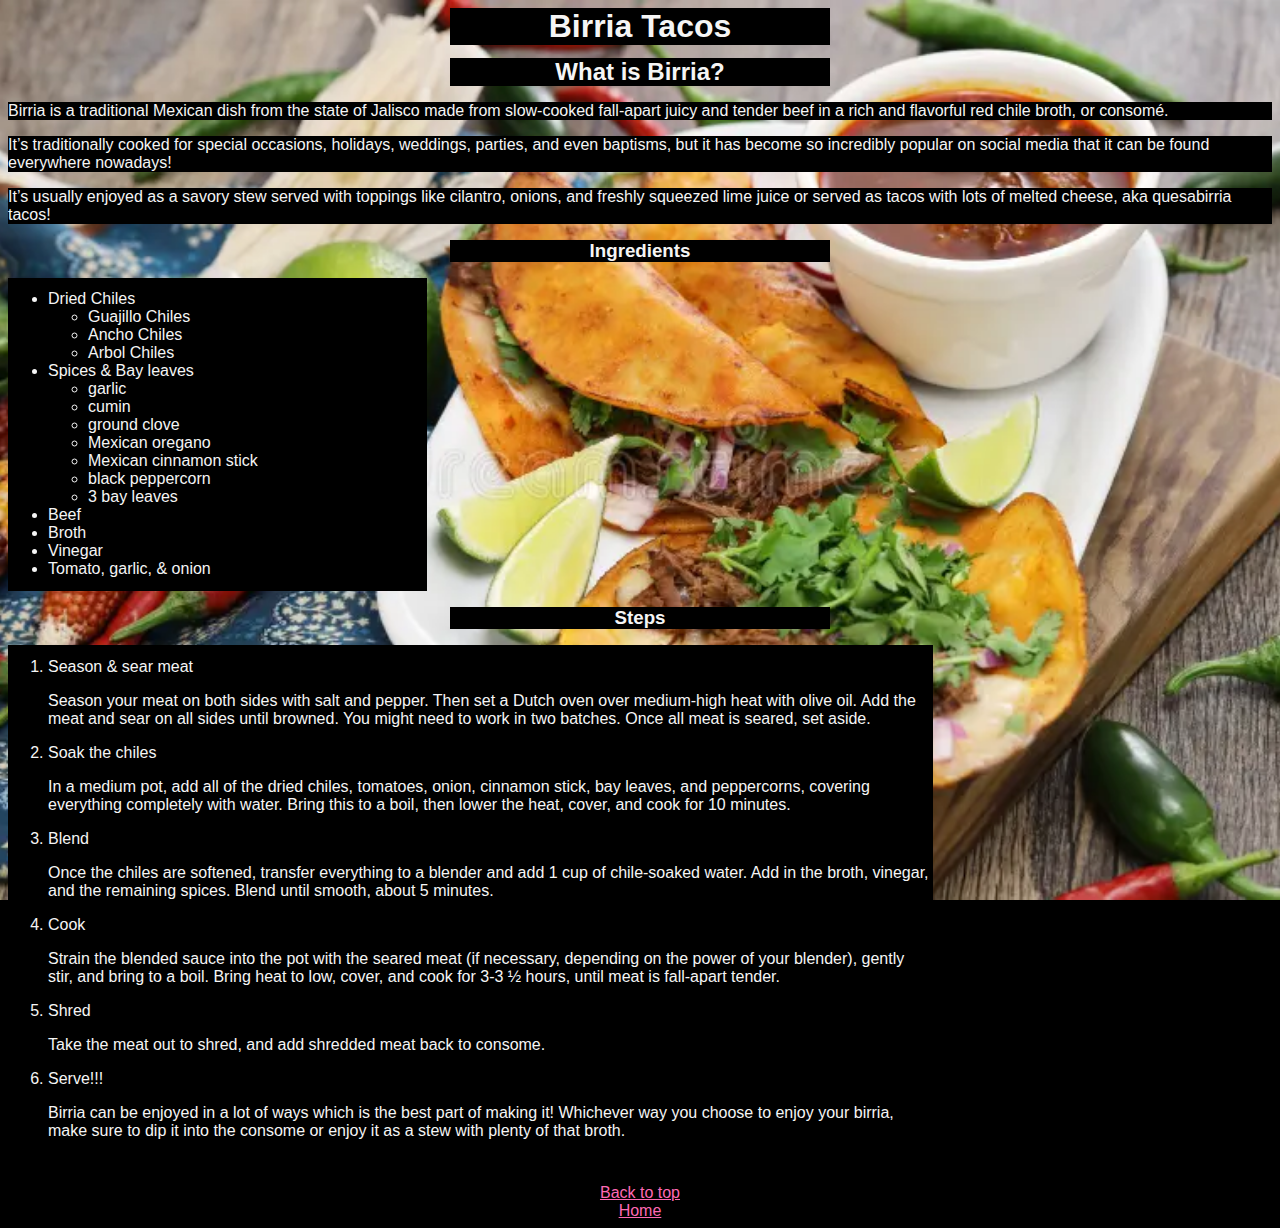
<file: recipes/birriaTacos.html>
<!DOCTYPE html>
<html lang="en">
    <head>
        <meta charset="utf-8">
        <meta name="author" content="David Ceballos">
        <title>Birria Tacos Recipe</title>
        <meta name="description" content="Birria Recipe">
        <meta name="viewport" content="width=device-width, initial-scale=1">
        <link rel="stylesheet" href="/main.css" type="text/css">
    </head>
    <body class="birria">
        <section class="section1"> 
            <h1 class="section1 h1">Birria Tacos</h1>
            <article>
                <!--<figure>
                        <img src="/images/birriaTacos1.webp" width="500" alt="Birria Tacos with all the fixings">
                        <figcaption>Birria tacos ready to be <em>consumed!</em></figcaption>
                </figure>-->
                    <h2 class="section1 h2" >What is Birria?</h2>
                        <p class="paragraph one">Birria is a traditional Mexican dish from the state of Jalisco made from slow-cooked fall-apart juicy and tender beef in a rich and flavorful red chile broth, or consomé.</p>

                        <p class="paragraph two">It’s traditionally cooked for special occasions, holidays, weddings, parties, and even baptisms, but it has become so incredibly popular on social media that it can be found everywhere nowadays!</p>
                            
                        <p class="paragraph three">It’s usually enjoyed as a savory stew served with toppings like cilantro, onions, and freshly squeezed lime juice or served as tacos with lots of melted cheese, aka quesabirria tacos!</p>

                    <h3>Ingredients</h3>
                        <ul class="unordered parent">
                            <li>Dried Chiles
                                <ul class="unordered child1">
                                    <li>Guajillo Chiles</li>
                                    <li>Ancho Chiles</li>
                                    <li>Arbol Chiles</li>
                                </ul>
                            </li>
                            <li>Spices & Bay leaves
                                <ul class="unordered child2">
                                    <li >garlic</li>
                                    <li>cumin</li>
                                    <li>ground clove</li>
                                    <li>Mexican oregano</li>
                                    <li>Mexican cinnamon stick</li>
                                    <li>black peppercorn</li>
                                    <li>3 bay leaves</li>
                                </ul>
                            </li>
                            <li>Beef</li>
                            <li>Broth</li>
                            <li>Vinegar</li>
                            <li>Tomato, garlic, & onion</li>
                        </ul>
                    
                    <h3>Steps</h3>
                        <ol class="unordered parent2">
                           <li>Season & sear meat
                                <p>Season your meat on both sides with salt and pepper. Then set a Dutch oven over medium-high heat with olive oil. Add the meat and sear on all sides until browned. You might need to work in two batches. Once all meat is seared, set aside.</p></li>
                           <li>Soak the chiles
                                <p>In a medium pot, add all of the dried chiles, tomatoes, onion, cinnamon stick, bay leaves, and peppercorns, covering everything completely with water. Bring this to a boil, then lower the heat, cover, and cook for 10 minutes.</p></li>
                           <li>Blend
                                <p>Once the chiles are softened, transfer everything to a blender and add 1 cup of chile-soaked water. Add in the broth, vinegar, and the remaining spices. Blend until smooth, about 5 minutes.</p></li>
                           <li>Cook
                                <p>Strain the blended sauce into the pot with the seared meat (if necessary, depending on the power of your blender), gently stir, and bring to a boil. Bring heat to low, cover, and cook for 3-3 ½ hours, until meat is fall-apart tender.</p></li>
                            <li>Shred
                                <p>Take the meat out to shred, and add shredded meat back to consome.</p></li>
                            <li>Serve!!!
                                <p>Birria can be enjoyed in a lot of ways which is the best part of making it! Whichever way you choose to enjoy your birria, make sure to dip it into the consome or enjoy it as a stew with plenty of that broth.</p>
                            </li>
                        </ol>

            </article>
        </section>
    
        <footer>
            <nav>
                <a href="#">Back to top</a><br>
                <a href="/index.html">Home</a>
            </nav>
        </footer>

    </body>
</html>
</file>
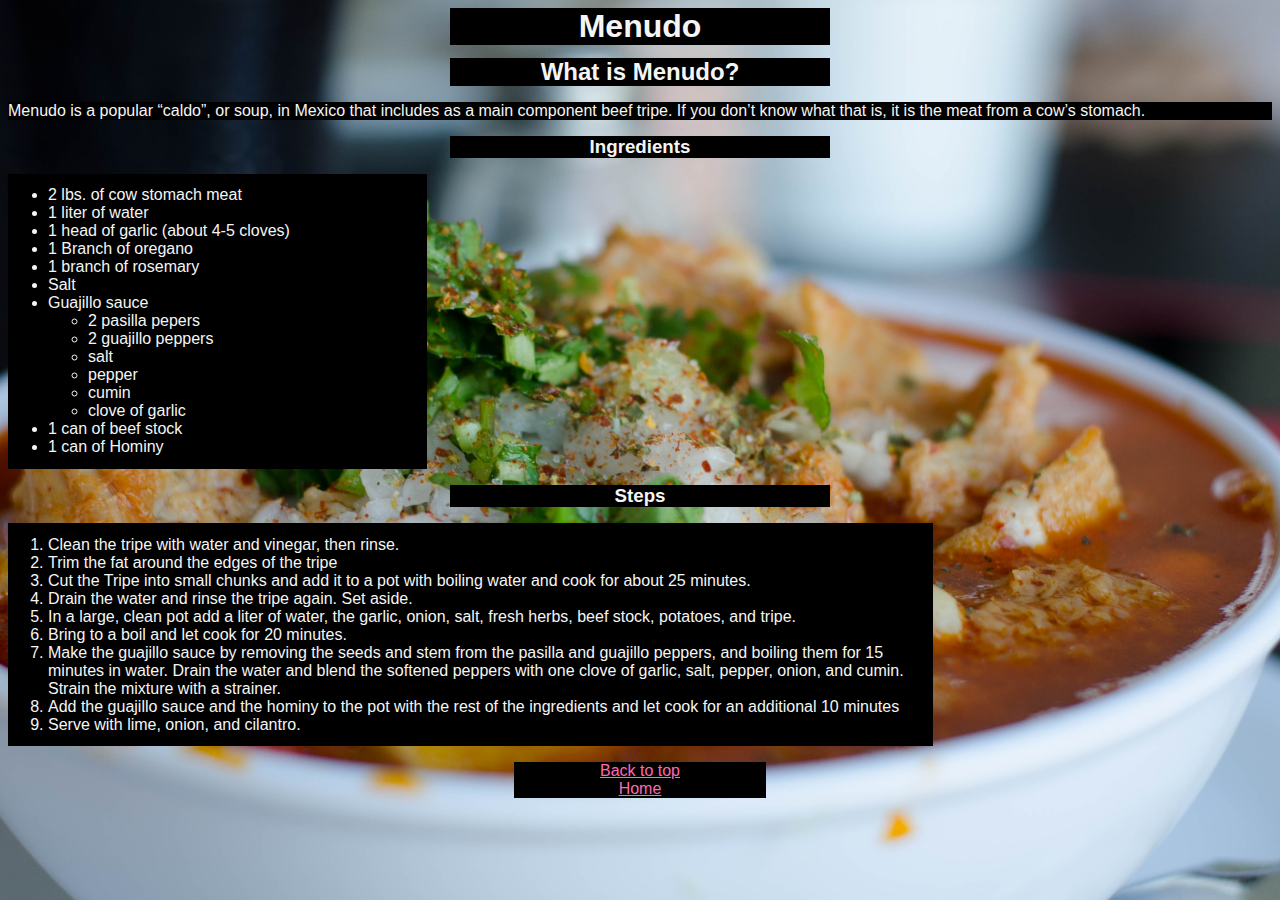
<file: recipes/menudo.html>
<!DOCTYPE html>
<html lang="en">
    <head>
        <meta charset="utf-8">
        <meta name="author" content="David Ceballos">
        <title>Menudo Recipe</title>
        <meta name="description" content="Menudo Recipe">
        <meta name="viewport" content="width=device-width, initial-scale=1">
        <link rel="stylesheet" href="/main.css" type="text/css">
    </head>
    <body class="menudo">
        <section> 
            <h1 class="section1 h1">Menudo</h1>
            <article>
                    <h2 class="section1 h2">What is Menudo?</h2>
                        <p class="paragraph">Menudo is a popular “caldo”, or soup, in Mexico that includes as a main component beef tripe. If you don’t know what that is, it is the meat from a cow’s stomach.</p>

                    <h3>Ingredients</h3>
                        <ul class="unordered parent">
                            <li>2 lbs. of cow stomach meat</li>
                            <li>1 liter of water</li>
                            <li>1 head of garlic (about 4-5 cloves)</li>
                            <li>1 Branch of oregano</li>
                            <li>1 branch of rosemary</li>
                            <li>Salt</li>
                            <li>Guajillo sauce
                                <ul>
                                    <li>2 pasilla pepers</li>
                                    <li>2 guajillo peppers</li>
                                    <li>salt</li>
                                    <li>pepper</li>
                                    <li>cumin</li>
                                    <li>clove of garlic</li>
                                </ul>
                            </li>
                            <li>1 can of beef stock</li>
                            <li>1 can of Hominy</li>
                        </ul>
                    
                    <h3>Steps</h3>
                        <ol class="unordered parent2">
                           <li>Clean the tripe with water and vinegar, then rinse.</li>
                           <li>Trim the fat around the edges of the tripe</li>
                           <li>Cut the Tripe into small chunks and add it to a pot with boiling water and cook for about 25 minutes.</li>
                           <li>Drain the water and rinse the tripe again. Set aside.</li>
                           <li>In a large, clean pot add a liter of water, the garlic, onion, salt, fresh herbs, beef stock, potatoes, and tripe.</li>
                           <li>Bring to a boil and let cook for 20 minutes.</li>
                           <li>Make the guajillo sauce by removing the seeds and stem from the pasilla and guajillo peppers, and boiling them for 15 minutes in water. Drain the water and blend the softened peppers with one clove of garlic, salt, pepper, onion, and cumin. Strain the mixture with a strainer.</li>
                           <li>Add the guajillo sauce and the hominy to the pot with the rest of the ingredients and let cook for an additional 10 minutes</li>
                           <li>Serve with lime, onion, and cilantro.</li>
                        </ol>

            </article>
        </section>

        <footer>
            <nav>
                <a href="#">Back to top</a><br>
                <a href="/index.html">Home</a>
            </nav>
        </footer>

    </body>

</html>
</file>
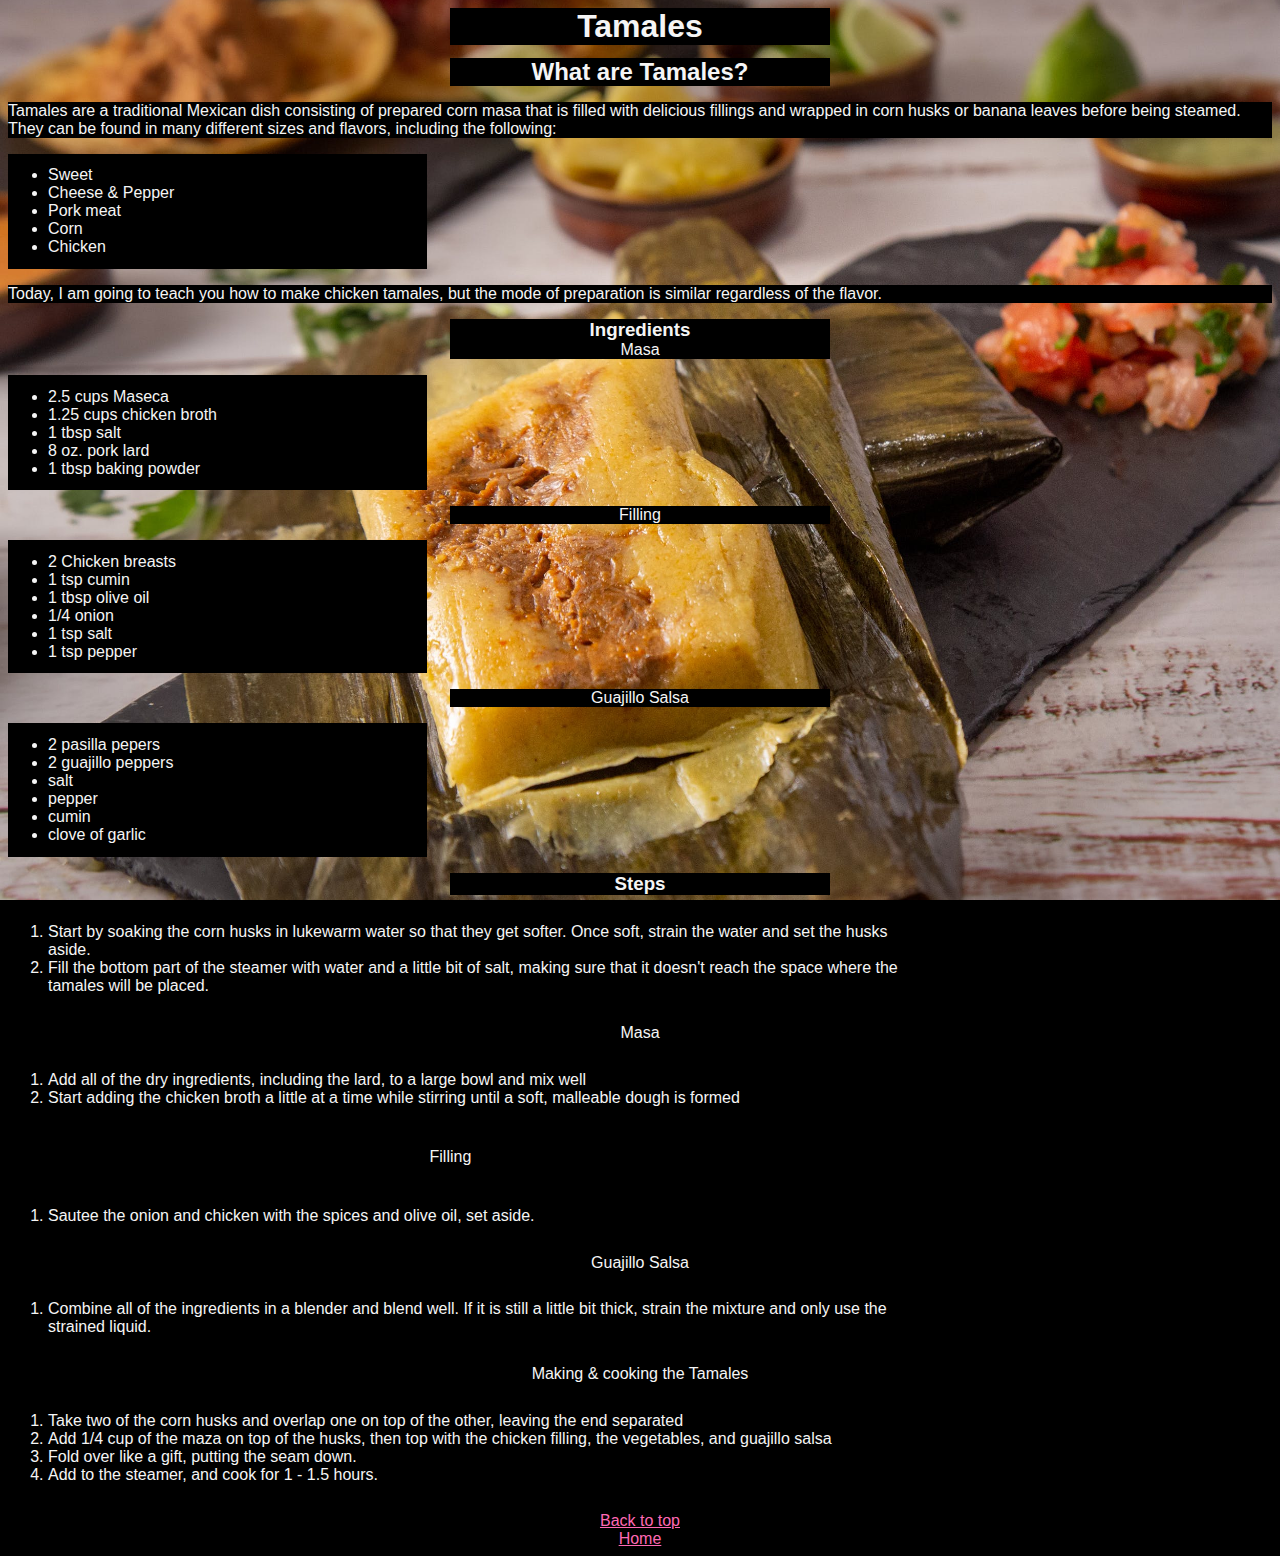
<file: recipes/tamales.html>
<!DOCTYPE html>
<html lang="en">
    <head>
        <meta charset="utf-8">
        <meta name="author" content="David Ceballos">
        <title>Tamales Recipe</title>
        <meta name="description" content="Tamales Recipe">
        <meta name="viewport" content="width=device-width, initial-scale=1">
        <link rel="stylesheet" href="/main.css" type="text/css">
    </head>
    <body class="tamales">
        <section> 
            <h1>Tamales</h1>
            <article>
                    <h2 class="section1 h2">What are Tamales?</h2>
                        <p class="paragraph">Tamales are a traditional Mexican dish consisting of prepared corn masa that is filled with delicious fillings and wrapped in corn husks or banana leaves before being steamed. They can be found in many different sizes and flavors, including the following:
                        </p>
                        <ul class="unordered parent">
                            <li>Sweet</li>
                            <li>Cheese & Pepper</li>
                            <li>Pork meat</li>
                            <li>Corn</li>
                            <li>Chicken</li>
                        </ul>
                        <p class="paragraph">Today, I am going to teach you how to make chicken tamales, but the mode of preparation is similar regardless of the flavor.</p>
                        
                    <h3>Ingredients</h3>
                        <p class="paragraph1">Masa</p>
                        <ul class="unordered parent">
                            <li>2.5 cups Maseca</li>
                            <li>1.25 cups chicken broth</li>
                            <li>1 tbsp salt</li>
                            <li>8 oz. pork lard</li>
                            <li>1 tbsp baking powder</li>
                        </ul>
                        
                        <p class="paragraph1">Filling</p>
                        <ul class="unordered parent">
                            <li>2 Chicken breasts</li>
                            <li>1 tsp cumin</li>
                            <li>1 tbsp olive oil</li>
                            <li>1/4 onion</li>
                            <li>1 tsp salt</li>
                            <li>1 tsp pepper</li>
                        </ul>

                        <p class="paragraph1">Guajillo Salsa</p>
                            <ul class="unordered parent">
                                <li>2 pasilla pepers</li>
                                <li>2 guajillo peppers</li>
                                <li>salt</li>
                                <li>pepper</li>
                                <li>cumin</li>
                                <li>clove of garlic</li>
                            </ul>

                    <h3>Steps</h3>
                        <ol class="unordered parent2">
                           <li>Start by soaking the corn husks in lukewarm water so that they get softer. Once soft, strain the water and set the husks aside.</li>
                           <li>Fill the bottom part of the steamer with water and a little bit of salt, making sure that it doesn't reach the space where the tamales will be placed. </li>
                        </ol>

                        <p class="paragraph1">Masa</p>
                        <ol class="unordered parent2">
                           <li>Add all of the dry ingredients, including the lard, to a large bowl and mix well</li>
                           <li>Start adding the chicken broth a little at a time while stirring until a soft, malleable dough is formed</li>
                        </ol>

                        <p class="unordered parent2">Filling</p>
                        <ol class="unordered parent2">
                            <li>Sautee the onion and chicken with the spices and olive oil, set aside. 
                        </ol>

                        <p class="paragraph1">Guajillo Salsa</p>
                        <ol class="unordered parent2">
                            <li>Combine all of the ingredients in a blender and blend well. If it is still a little bit thick, strain the mixture and only use the strained liquid. </li>
                        </ol>

                        <p class="paragraph1">Making & cooking the Tamales</p>
                        <ol class="unordered parent2">
                            <li>Take two of the corn husks and overlap one on top of the other, leaving the end separated</li>
                            <li>Add 1/4 cup of the maza on top of the husks, then top with the chicken filling, the vegetables, and guajillo salsa</li>
                            <li>Fold over like a gift, putting the seam down.</li>
                            <li>Add to the steamer, and cook for 1 - 1.5 hours. </li>
                        </ol>

            </article>
        </section>
    
        <footer>
            <nav>
                <a href="#">Back to top</a><br>
                <a href="/index.html">Home</a>
            </nav>
        </footer>    

    </body>

</html>
</file>
<file: main.css>
.index.body {
    background-image: url(images/pexels-pipe-carbonell-2465825.jpg);
    background-size: cover;
    background-attachment: fixed;
    background-position: center;
}

.birria {
    background-image: url(images/birriaTacos1.webp);
    background-size: cover;
    background-attachment: fixed;
    background-position: center;
}

.menudo {
    background-image: url(images/menudo1.jpg);
    background-size: cover;
    background-attachment: fixed;
    background-position: center;
}

.tamales {
    background-image: url(images/tamale1.jpg);
    background-size: cover;
    background-attachment: fixed;
    background-position: center;
}

.index.h1 {
    font-family: Verdana, Geneva, Tahoma, sans-serif;
    background-color: black;
    color: whitesmoke;
    border-radius: 200px;
    height: 30px;
    width: 200px;
    margin: 0 auto;
    padding: 1.5%;
    padding-bottom: 1.5%;
}


body {
    text-align: center;
    font-family: 'Franklin Gothic Medium', 'Arial Narrow', Arial, sans-serif;
    background-color: black;
    color: whitesmoke;
}
ul, ol, li {
    text-align: left;
}
a {
    color: hotpink; 
}
a:hover {
    color: violet;
}
.paragraph {
    text-align: left;
    background-color: rgb(0,0,0);
} 
 
h1, h2, h3 {
    text-align: center;
    background-color: black;
    width: 30%;
    margin: 0 auto;
}

.section1.h2 {
    margin-top: 1%;
}
.unordered {
    background-color: black;
}
.unordered.parent {
    width: 30%;
    padding-top: 1%;
    padding-bottom: 1%;
    
}
.unordered.parent2 {
    width: 70%;
    padding-top: 1%;
    padding-bottom: 1%;
}

.paragraph1 {
    text-align: center;
    background-color: black;
    width: 30%;
    margin: 0 auto;
}

footer {
    background-color: black;
    width: 20%;
    margin: 0 auto;
}
</file>
